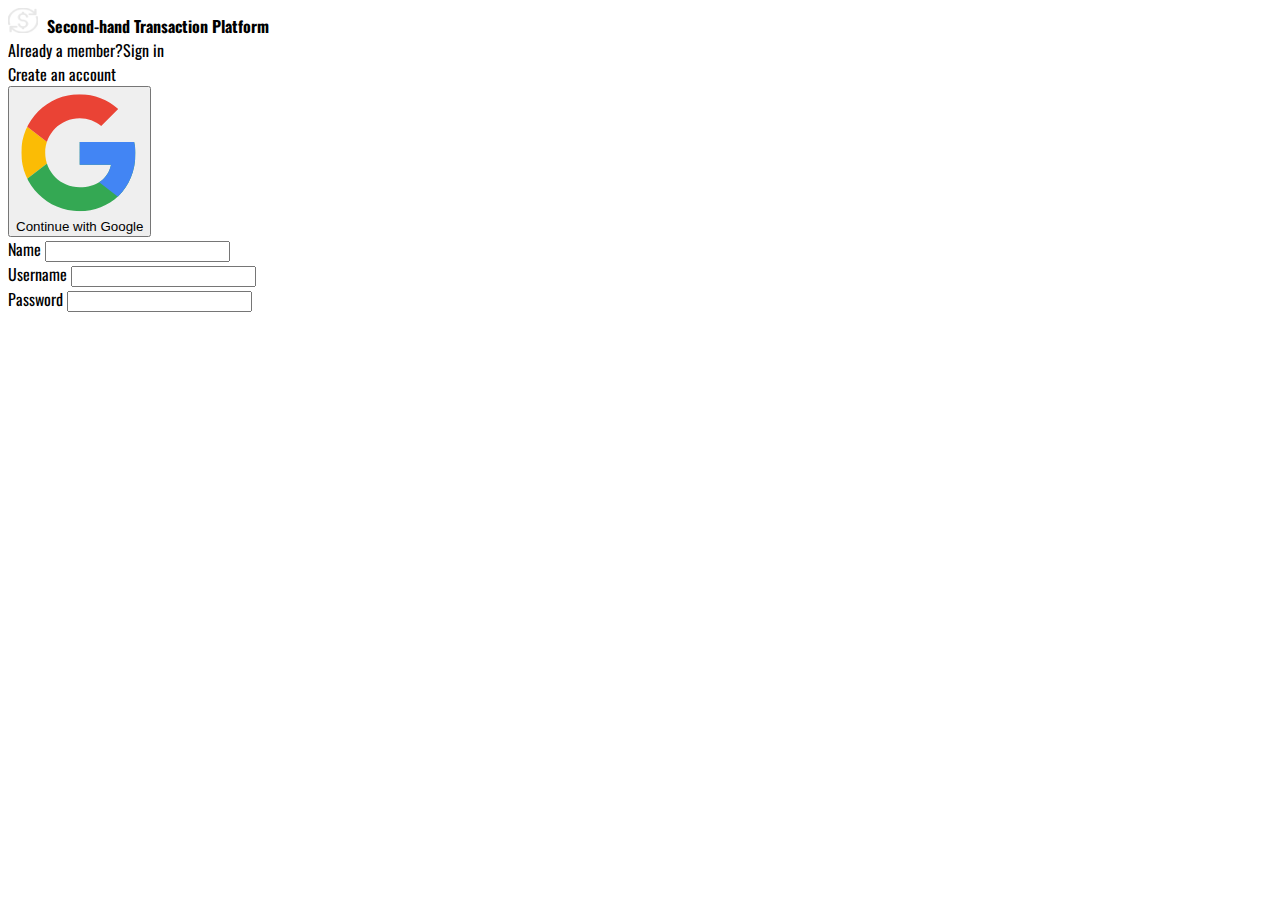
<file: createAccount.html>
<!DOCTYPE html>
<html>
  <head>
    <meta charset="utf-8">
    <script src='scripts/jquery.min.js'></script>
    <link rel="stylesheet" href="style.css">
    <link rel="stylesheet" href="https://fonts.googleapis.com/css?family=Oswald">
    <title>Create Acoount</title>
    <div class="global-header">
      <header id="gh">
        <img src="images\transaction.png" width="30" height="25" style="margin-right: 5px;">
      <strong>Second-hand Transaction Platform</strong>
      </header>
    </div>
  </head>
  <div class="mainContent">
    <div class="register">
      <span class="signin-link">
        Already a member?<a href="loginPage.html">Sign in</a>
      </span>
      <div class="create-account-msg">Create an account
      </div>
      <div class="signin-container">
        <div class='google-singin'>
          <button id="google" class="scl-btn scl-btn--google btn btn--secondary
          btn--large btn--fluid" type="button" aria-describedby="legalTextId"
          aria-label="Continue with Google, opens in new window or tab"
          data-click-tracking-data="{&quot;linkId&quot;:45826,&quot;pageId&quot;:&quot;2560839&quot;,
            &quot;payload&quot;:{&quot;RegModuleName&quot;:&quot;PARTIAL_REG_PERSONAL_EMAIL&quot;,
              &quot;bs&quot;:&quot;0&quot;,&quot;ul&quot;:&quot;en-US&quot;,&quot;uc&quot;:1},&quot;
              type&quot;:&quot;_plsr&quot;}">
            <svg xmlns:xlink="http://www.w3.org/1999/xlink" viewBox="0 0 48 48" class="social-icon" focusable="false">
              <defs>
              <path id="a" d="M44.5 20H24v8.5h11.8C34.7 33.9 30.1 37 24 37c-7.2 0-13-5.8-13-13s5.8-13
              13-13c3.1 0 5.9 1.1 8.1 2.9l6.4-6.4C34.6 4.1 29.6 2 24 2 11.8 2 2 11.8 2 24s9.8 22 22 22c11 0 21-8 21-22 0-1.3-.2-2.7-.5-4z">
              </path></defs><clipPath id="b"><use xlink:href="#a" overflow="visible"></use></clipPath>
              <path clip-path="url(#b)" fill="#FBBC05" d="M0 37V11l17 13z"></path>
              <path clip-path="url(#b)" fill="#EA4335" d="M0 11l17 13 7-6.1L48 14V0H0z">
              </path><path clip-path="url(#b)" fill="#34A853" d="M0 37l30-23 7.9 1L48 0v48H0z">
              </path><path clip-path="url(#b)" fill="#4285F4" d="M48 48L17 24l-4-3 35-10z">
              </path></svg>Continue with Google</button>
        </div>
        <form class="create-account-form" action="index.html" method="post">
          <div class="textbox">
            <label for="name" class="floating-label__label floating-label__label--inline">Name</label>
            <input id="name" class="textbox__control textbox__control--fluid textbox__control--underline" type="text" value="" name="name" maxlength="64" autocomplete="name">
            <br>
            <label for="userName" class="floating-label__label floating-label__label--inline">Username</label>
            <input id="userName" class="textbox__control textbox__control--fluid textbox__control--underline" type="text" value="" name="userName" maxlength="64" autocomplete="userName">
            <br>
            <label for="password" class="floating-label__label floating-label__label--inline">Password</label>
            <input id="password" class="textbox__control textbox__control--fluid textbox__control--underline" type="text" value="" name="password" maxlength="64" autocomplete="password">
          </div>

        </form>
      </div>
    </div>

  </div>
</html>
</file>
<file: style.css>
.header {
    position: fixed;
    width:100%;
    top:0;
	z-index:999;
    background: #2C4762;
    color: #DAF1FC;
    height: 120px;
    border-bottom: 3px solid  #BBBBBB;
    border-top: 3px solid  #BBBBBB;
    background-color: #0D3255;
}

.header img{
      margin-top: 10px;
      vertical-align: middle;
}

#inputWindow{
	/* position: fixed; */
	display: flex;
	flex-direction: column;
}

#headerPic {
	position: fixed;
	left:20px;
}

#addFormat{
	display: flex;
	align-items: flex-end;

}

#flexbox{
	display: flex;
	align-items: center;
    flex-wrap: wrap;
    justify-content: center;
}

#flexbox > div{
	margin-left: 5px;
	margin-right: 5px;
}

.game-window {
  height: 100%;
  width: 500px;
  background: white;
  border-right: 3px solid #53f;
  float: left;
  position: relative;
}

.content{
    margin-left: 40px;
}

.imgContainer{
    height: 210px;
    width: 1000px;
    margin-bottom: 5px;
    /* margin-right: 10px; */
    display: inline-block;
    /* text-align: center; */
    border: 3px solid transparent;
    vertical-align: middle;
    border: 1px solid;
    border-color: #2C4762;
    cursor: pointer;
}

.imgContainer:hover{
    background-color: rgb(209, 209, 209);
}

.imgContainer img{
    float: left;
    object-fit: cover;
    width: 250px;
    height: 210px;
    margin-right: 20px;
}

.imgContainer p{
    vertical-align: middle;
    margin: 0;
}

html {
    font-family: Oswald;
}

#Winner{
    border: 3px solid;
    border-color: #2C4762;
}

.eventInformation{
    margin-top: 230px;
    padding-top: 0px;
    margin-left: 20px;
    margin-right: 20px;
    font-size: 28px;
}

.eventInformation p{
    text-align: left;
    margin-bottom: 0px;
}

#Airing {
    font-size: 18px;
    margin-top: 0px;
}

.event{
	position:relative;
	/* top: 170px; */
}

.actress{
    /* margin-left: 20px; */
    margin-right: 20px;
    font-size: 24px;
    margin-bottom: 120px;
}

.actor{
    margin-left: 20px;
    margin-right: 20px;
}
.actor p{
    font-size: 24px;
}

.imgContainer p{
    font-size: 18px;
}

.imgContainer h1{
    font-size: 20px;
}

.other{
    margin-left: 20px;
    margin-right: 20px;
}

.other p{
    font-size: 24px;
}

.other ul{
    font-size: 18px;
}

.other a{
    font-size: 18px;
}


.seperationLine{
    border-top: 2px solid #BBBBBB;
}

#leftImage{
    width : 120px;
    height : auto;
    float : left;
}
#rightImage{
    width : 120px;
    height : auto;
    float : right;
}

#clock{
	position:relative;
	right:100%;
}

.close{}

.top{
	z-index: 999;
}

.header h1{
    text-align: center;
    line-height: 200px;
    margin: 0;
    font-size: 40px;
    font-weight: bold;
}

.descriptionClass{
    overflow: hidden;
    text-overflow: ellipsis;
}

#addWindow {
	z-index:999;
	/* position:fixed; */
	right:0%;
	/* top: 120px; */
	padding:10px;
}

.searchBox {
    display: flex;
    justify-content: center;
  }

.priceClass {
    font-size: 30px !important;
    font-weight: bold;
}

/* .event {
  display: none;
}

#addWindow{
  display: none;
}

.searchBox{
  display: none;
} */

.btn-danger{
  position: absolute;
  right: 10px;
  top: 10px;
  z-index: 5;
  visibility: hidden;
}

.wrapper {
    display: flex;
    width: 100%;
    align-items: stretch;
}

#sidebar {
    min-width: 250px;
    max-width: 250px;
}

#sidebar.active {
    margin-left: -250px;
}

#sidebar {
    min-width: 250px;
    max-width: 250px;
    min-height: 100vh;
}

a, a:hover, a:focus {
    color: inherit;
    text-decoration: none;
    transition: all 0.3s;
}

#sidebar {
    /* don't forget to add all the previously mentioned styles here too */
    background: #7386D5;
    color: #fff;
    transition: all 0.3s;
}

#sidebar .sidebar-header {
    padding: 20px;
    background: #6d7fcc;
}

#sidebar ul.components {
    padding: 20px 0;
    border-bottom: 1px solid #47748b;
}

#sidebar ul p {
    color: #fff;
    padding: 10px;
}

#sidebar ul li a {
    padding: 10px;
    font-size: 1.1em;
    display: block;
    color: #fff;
}
#sidebar ul li a:hover {
    color: #7386D5;
    background: #fff;
}

#sidebar ul li.active > a, a[aria-expanded="true"] {
    color: #fff;
    background: #6d7fcc;
}
ul ul a {
    font-size: 0.9em !important;
    padding-left: 30px !important;
    background: #6d7fcc;
}

.btn-primary {
    position: absolute;
    right: 10px;
    top: 10px;
    z-index: 5;
}

h {
  size: 10px;
  color: white;
}
.greeting-msg {
  position: relative;
  right: 20px;
}

.positiveButton {
    background: #76B3FA;
    border-radius: 15px;
    color: #fff;
    text-decoration: none;
    border: none;
    margin-left: 0px;
}

.negativeButton {
background: #1f436d;
border-radius: 15px;
color: #fff;
text-decoration: none;
border: none;
}


#signin-msg {
  font-size: 40px;
}

.signin-intro {
  position: relative;
  text-align: center;
  top: 80px;
}
.condition-terms {
  position: relative;
  margin-top: 100px;
  margin-left: 350px;
  margin-right: 350px;
  text-align: center;
}
#my-signin2 {
 display: flex;
 justify-content: center;
 align-items: center;
}

.form__input {
    font-family: 'Roboto', sans-serif;
    color: #333;
    font-size: 1.2rem;
      /* margin: 0 auto; */
    /* padding: 1.5rem 2rem; */
    margin-top: 1px;
    margin-bottom: 3px;
    border-radius: 0.2rem;
    background-color: rgb(255, 255, 255);
    border: none;
    width: 90%;
    display: block;
    /* border-bottom: 0.3rem solid transparent; */
    transition: all 0.3s;
}
</file>
